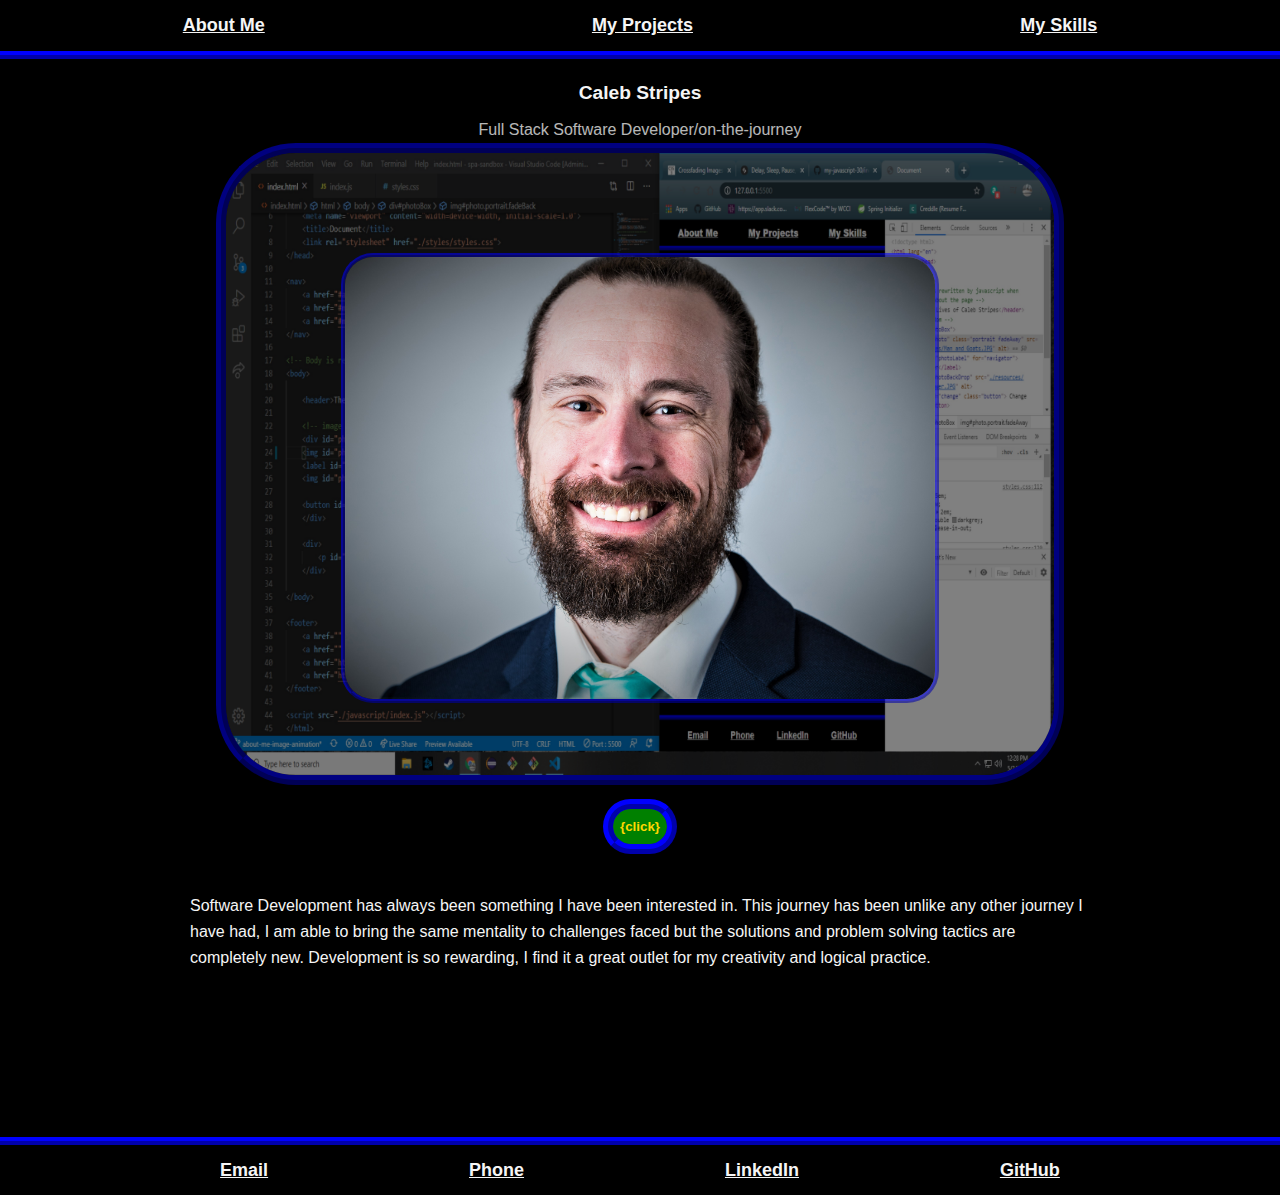
<file: index.html>
<!DOCTYPE html>
<html lang="en">

<head>
    <meta charset="UTF-8">
    <meta name="viewport" content="width=device-width, initial-scale=1.0">
    <title>Caleb Stripes</title>
    <link rel="stylesheet" href="./styles/nav-and-footer.css">
    <link id="pageCss" rel="stylesheet" href="./styles/about-me.css">
</head>

<nav>
    <a href="#aboutMe" id="aboutMe" class="navLink" onclick="aboutMeClick()">About Me</a>
    <a href="#myProjects" id="myProjects" class="navLink" onclick="myProjectsClick()">My Projects</a>
    <a href="#mySkills" id="mySkills" class="navLink" onclick="mySkillsClick()">My Skills</a>
</nav>

<!-- Body is rewritten by javascript when navigating about the page -->
<body>
    <section id="body">
        <header>Caleb Stripes</header>
    
        <div id="photoBox">
            <img id="photo" class="portrait fadeBack" src="./resources/Head Shot.JPG" alt="">
            <label id="photoLabel" for="">Full Stack Software Developer/on-the-journey</label>
            <img id="photoBackDrop" src="./resources/Code.JPG" alt="">
        </div>
        
        <div id="buttonBox">
            <button id="change" class="button">{click}</button>
            <img src="./resources/Star.JPG" class="star" alt="">
        </div>

        <div id="caption">
            <p id="infoText">Software Development has always been something I have been interested in. This journey has been unlike any other journey I have had, I am able to bring the same mentality to challenges faced but the solutions and problem solving tactics are completely new. Development is so rewarding, I find it a great outlet for my creativity and logical practice.</p>
        </div>
    </section>
</body>

<footer>
    <a href="" class="footerLink">Email</a>
    <a href="" class="footerLink">Phone</a>
    <a href="https://www.linkedin.com/in/caleb-stripes-4b02351a3/" class="footerLink">LinkedIn</a>
    <a href="https://github.com/Caleb-Stripes" class="footerLink">GitHub</a>
</footer>

<script id="pageJs" src="./javascript/about-me.js"></script>
<script src="./javascript/index.js"></script>
<script src="./javascript/projects.js"></script>
</html>
</file>
<file: styles/nav-and-footer.css>
/* default styling */
* {
    font-family: sans-serif;
    line-height: 1.618em;
    box-sizing: border-box;
    margin: 0;
    padding: 0;
}

/* Animations */
@keyframes linkHoverAnimation{
    from {font-size: large;
        color: whitesmoke;}
    to {font-size: xx-large;
        color: gold;}
}

/* Navbar Styling */
nav{
    position: fixed;
    background-color: black;
    border-bottom: 8px ridge blue;
    padding: 1.5%;
    max-height: 6.5vh;
    width: 100vw;
    top: 0em;
    font-size: large;
    font-weight: 900;
    display: flex;
    justify-content: space-around;
    align-items: center;
    z-index: 1;

}

.navLink{
    color: whitesmoke;
}

.navLink:hover{
    color: gold;
    font-size: xx-large;
    animation-name: linkHoverAnimation;
    animation-duration: 3s;
}

/* Footer Styling */
footer{
    background-color: black;
    border-top: 8px ridge blue;
    padding: 1.5%;
    max-height: 6.5vh;
    width: 100vw;
    bottom: 0em;
    font-size: large;
    font-weight: 700;
    display: flex;
    justify-content: space-evenly;
    align-items: center;
    z-index: 1;
}

.footerLink{
    color: whitesmoke;
}


.footerLink:hover{
    color: gold;
    font-size: xx-large;
    animation-name: linkHoverAnimation;
    animation-duration: 3s;
    
}

.footerLink:focus{
    color: blueviolet;
}

.footerLink:active{
    color: blue;
}
</file>
<file: styles/about-me.css>
/* default styling */
* {
    font-family: sans-serif;
    line-height: 1.618em;
    box-sizing: border-box;
    margin: 0;
    padding: 0;
}

/* Animations */
@keyframes imageFadeOut {
    from {opacity: 10;}
    to {opacity: 0;}
}

@keyframes imageFadeIn {
    from {opacity: 0;}
    to {opacity: 10;}
}

@keyframes starRotation {
    0% {transform: rotate(0);}
    100% {transform: rotate(360deg);}
}

/* About Me Styling */
body {
    display: flex;
    flex-direction: column;
    justify-content: space-evenly;
    align-items: center;
    padding-top: 3em;
    background-color: black;
}

#body {
    display: flex;
    flex-direction: column;
    align-items: center;
}

header {
    color: whitesmoke;
    font-size: larger;
    font-weight: bolder;
    padding-top: 1.5em;
    padding-bottom: .5em;
}

#photoBox {
    max-width: 1000px;
    display: flex;
    flex-direction: column;
    align-items: center;
}


#photo {
    margin-top: 8.5em;
    max-width: 50%;
    max-height: 50%;
    border-radius: 2em;
    position: absolute;
    border: 4px ridge rgba(0, 0, 255, 0.555);
    transition: ease-in-out;
}

.fadeAway {
    animation-name: imageFadeOut;
    animation-duration: 4s;
    opacity: 0;
}

.fadeBack {
    animation-name: imageFadeIn;
    animation-duration: 4s;
    opacity: 1;
}

#photoLabel {
    color: whitesmoke;
    opacity: .75;
}

#photoBackDrop {
    max-width: 95%;
    max-height: 75vh;
    border-radius: 5em;
    border: 10px ridge blue;
    /* position: absolute; */
    z-index: -2;
    opacity: .5;
}

#buttonBox {
  margin-top: 2em;
  margin-bottom: 1.5em;
  min-height: 20px;
  max-height: 20px;
  display: flex;
  align-items: center;
  justify-content: center;
}

.button {
    transition: ease-in-out .5s;
    color: gold;
    background-color: green;
    font-weight: 800;
    border-radius: 20em;
    border: 10px ridge blue;
    padding: .5em;
}

.button:hover {
    transition: ease-in-out .5s;
    border: 16px ridge gold;
}

.button:focus {
    outline: none;
}

.star {
    transition: ease-out .6s;
    max-width: 65px;
    position: absolute;
    opacity: 0;
    z-index: -3;
}

.starGrow {
    transition: ease-in .5s;
    opacity: .6;
    max-width: 125px;
    animation: starRotation 10s linear infinite;
}

.fun {
    transform: scale(1.25);
    border: 8px solid yellow;
}

#infoText {
    padding-top: 2em;
    width: 90vw;
    max-width: 900px;
    margin-bottom: 13vw;
    color: whitesmoke;
}
</file>
